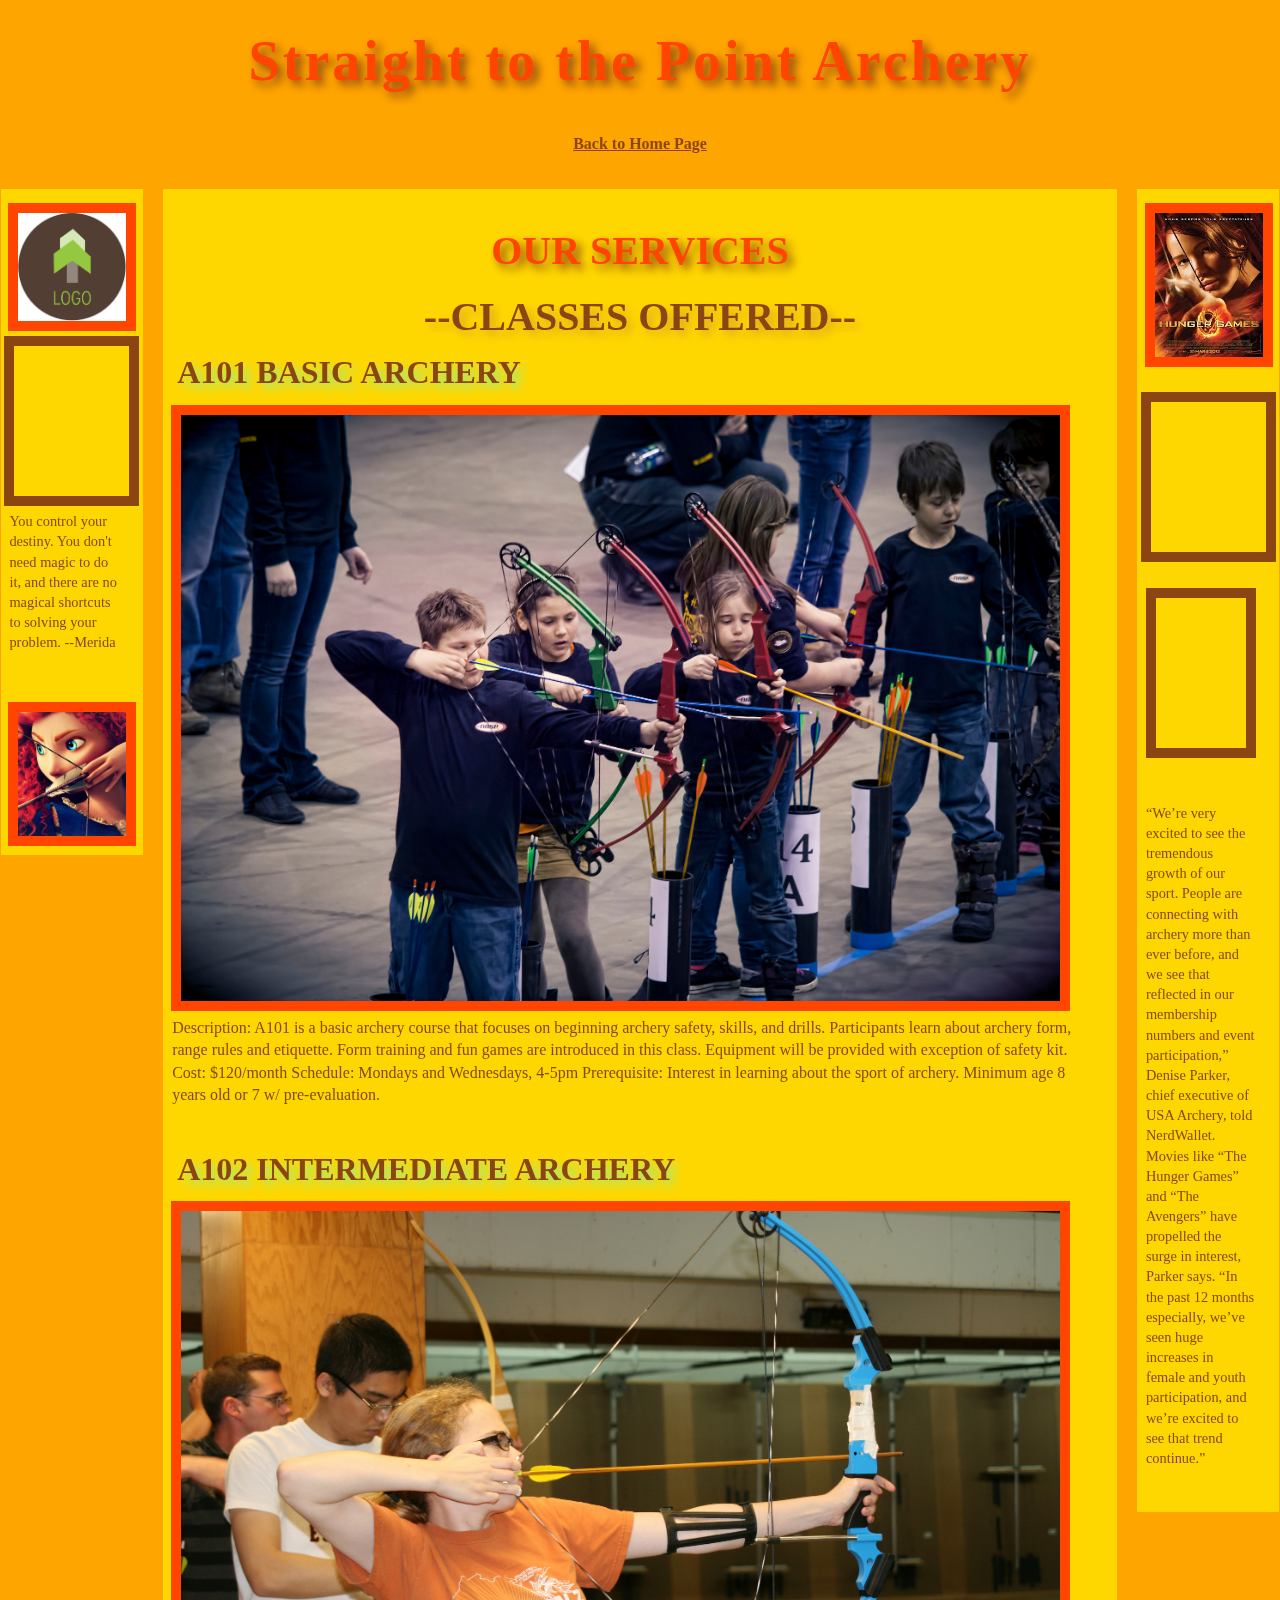
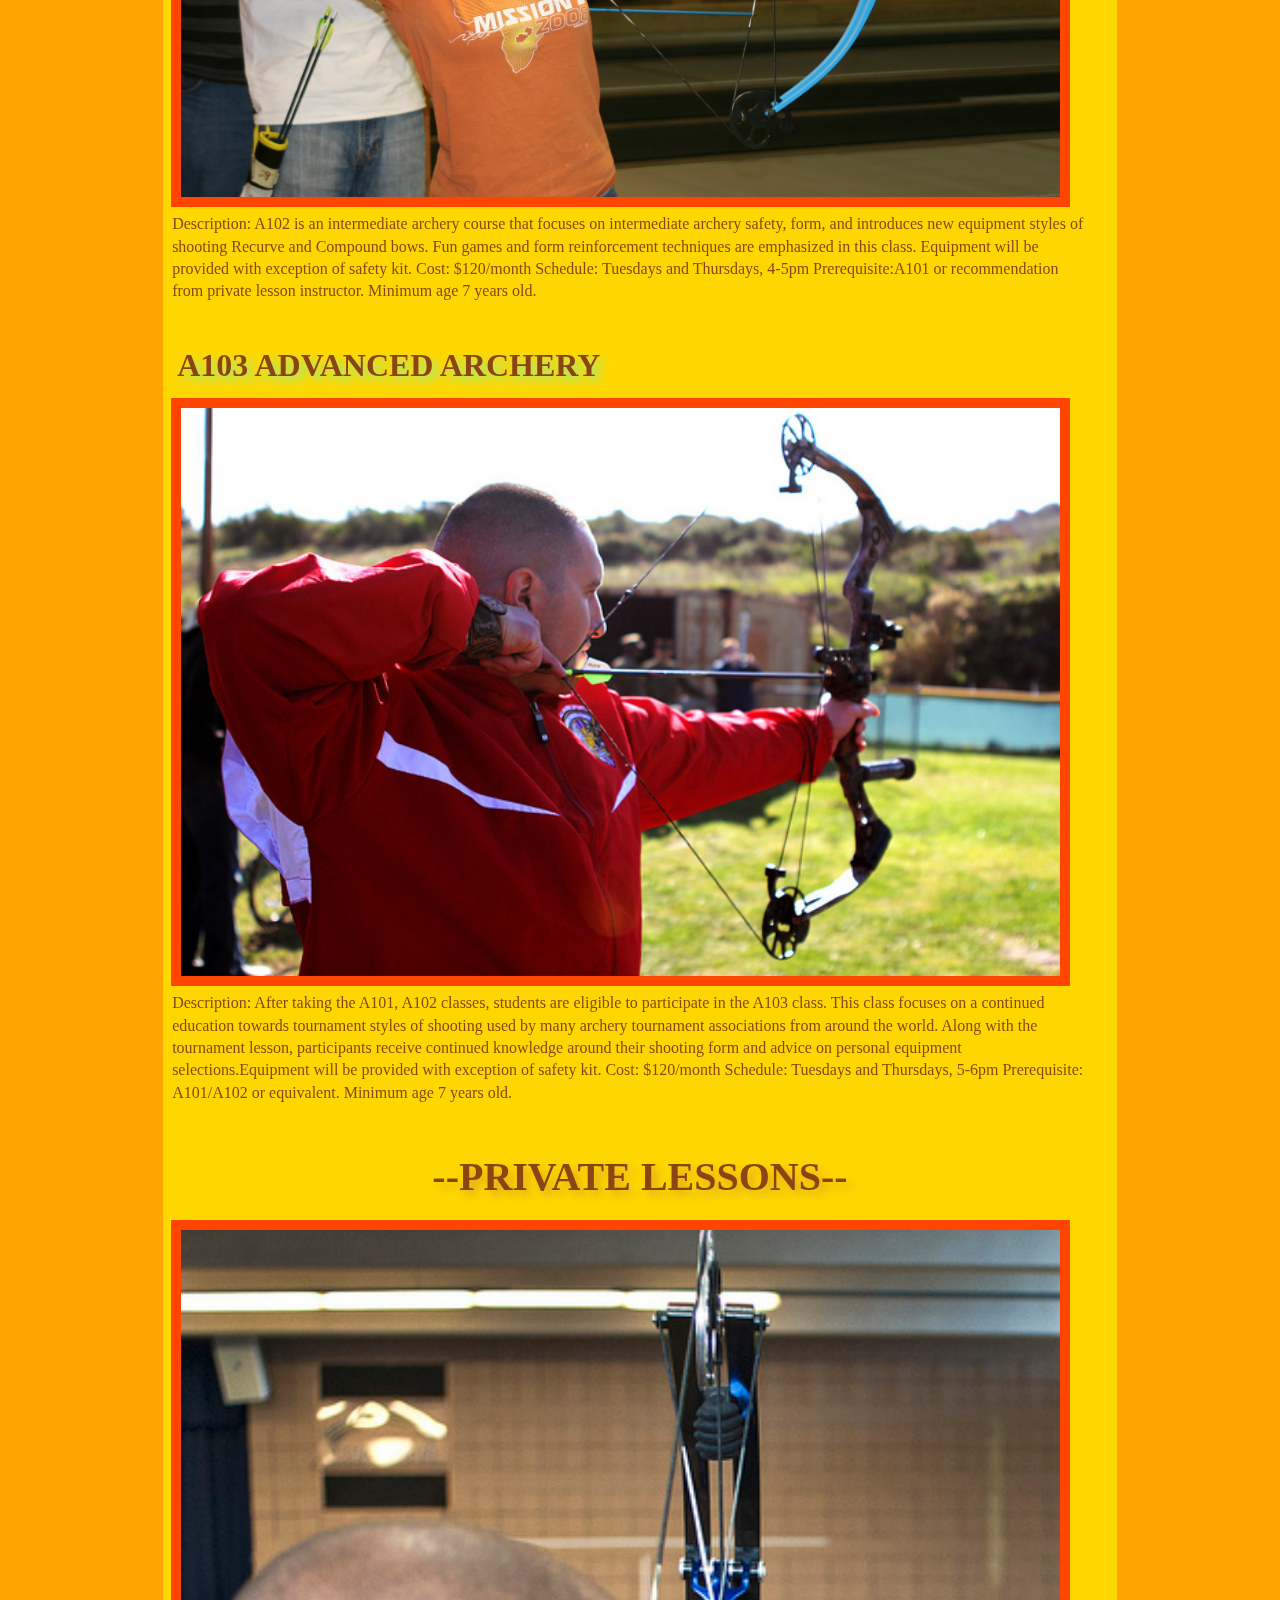
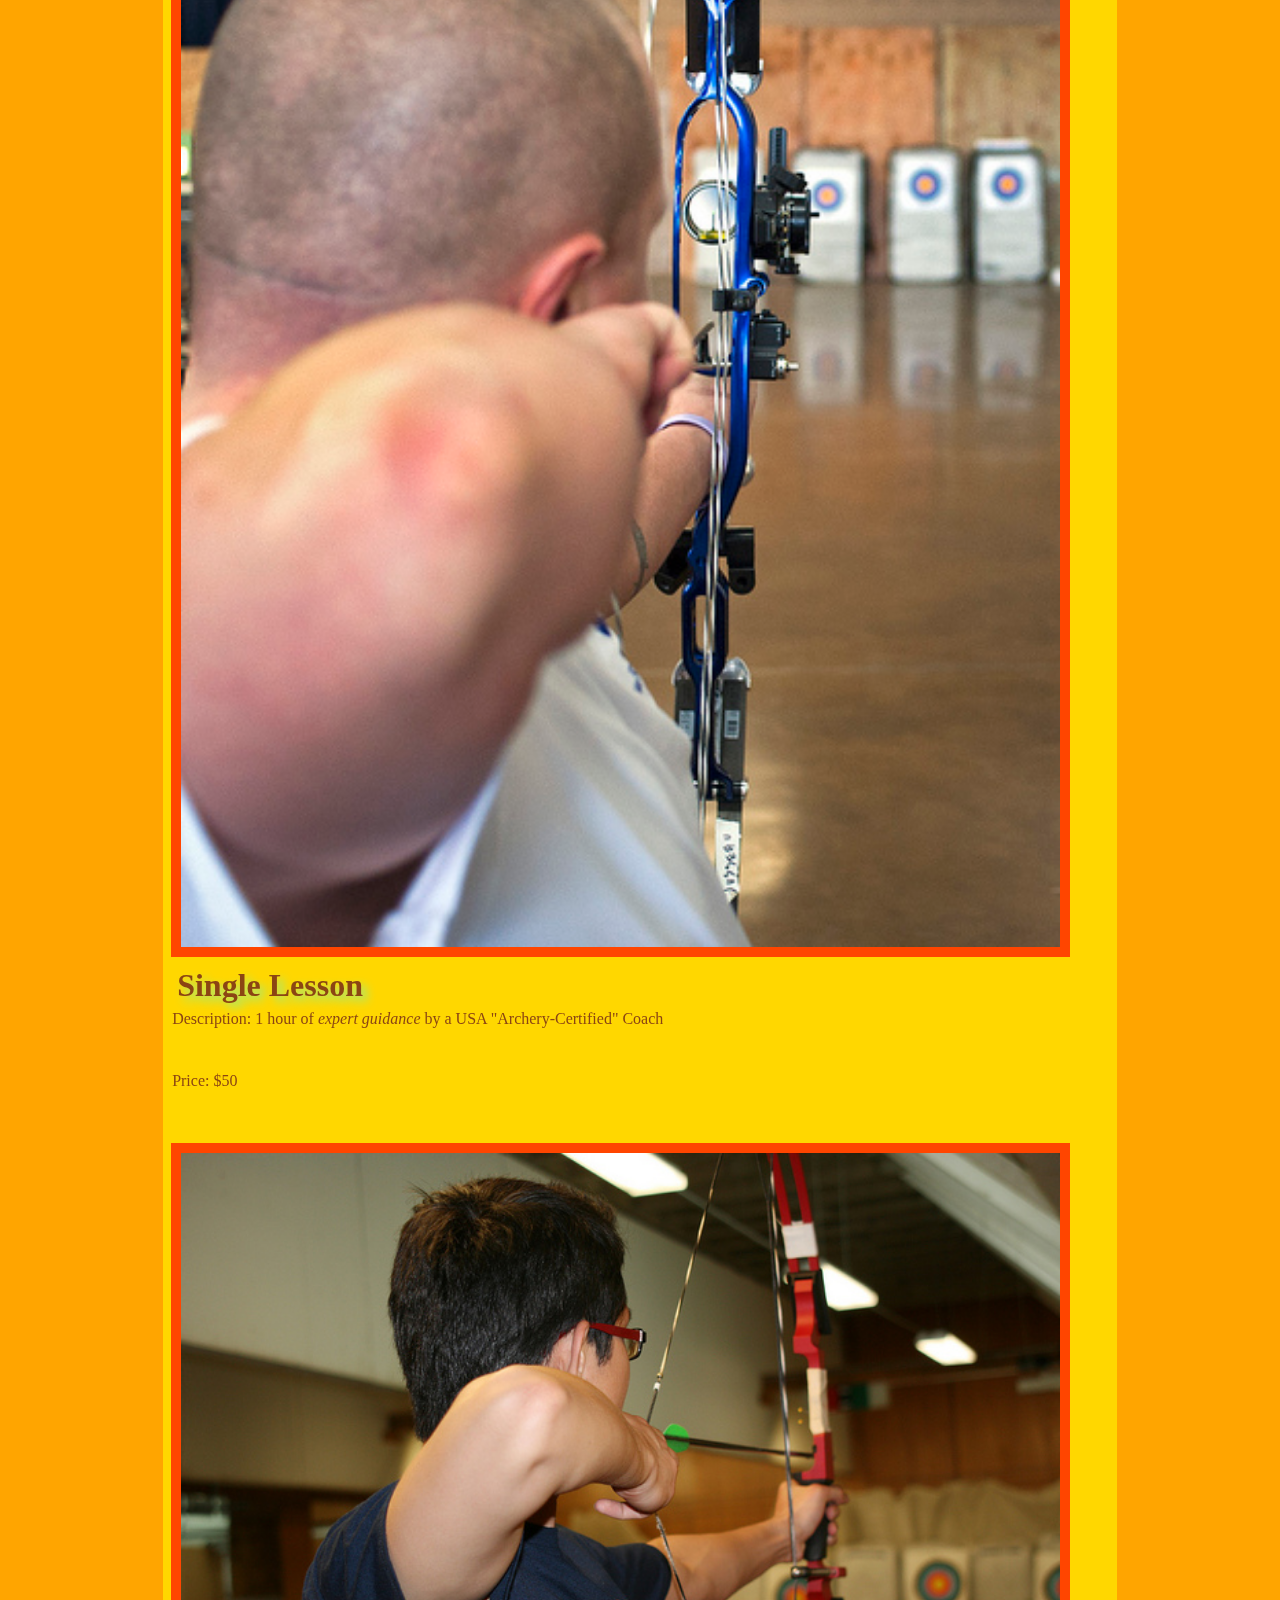
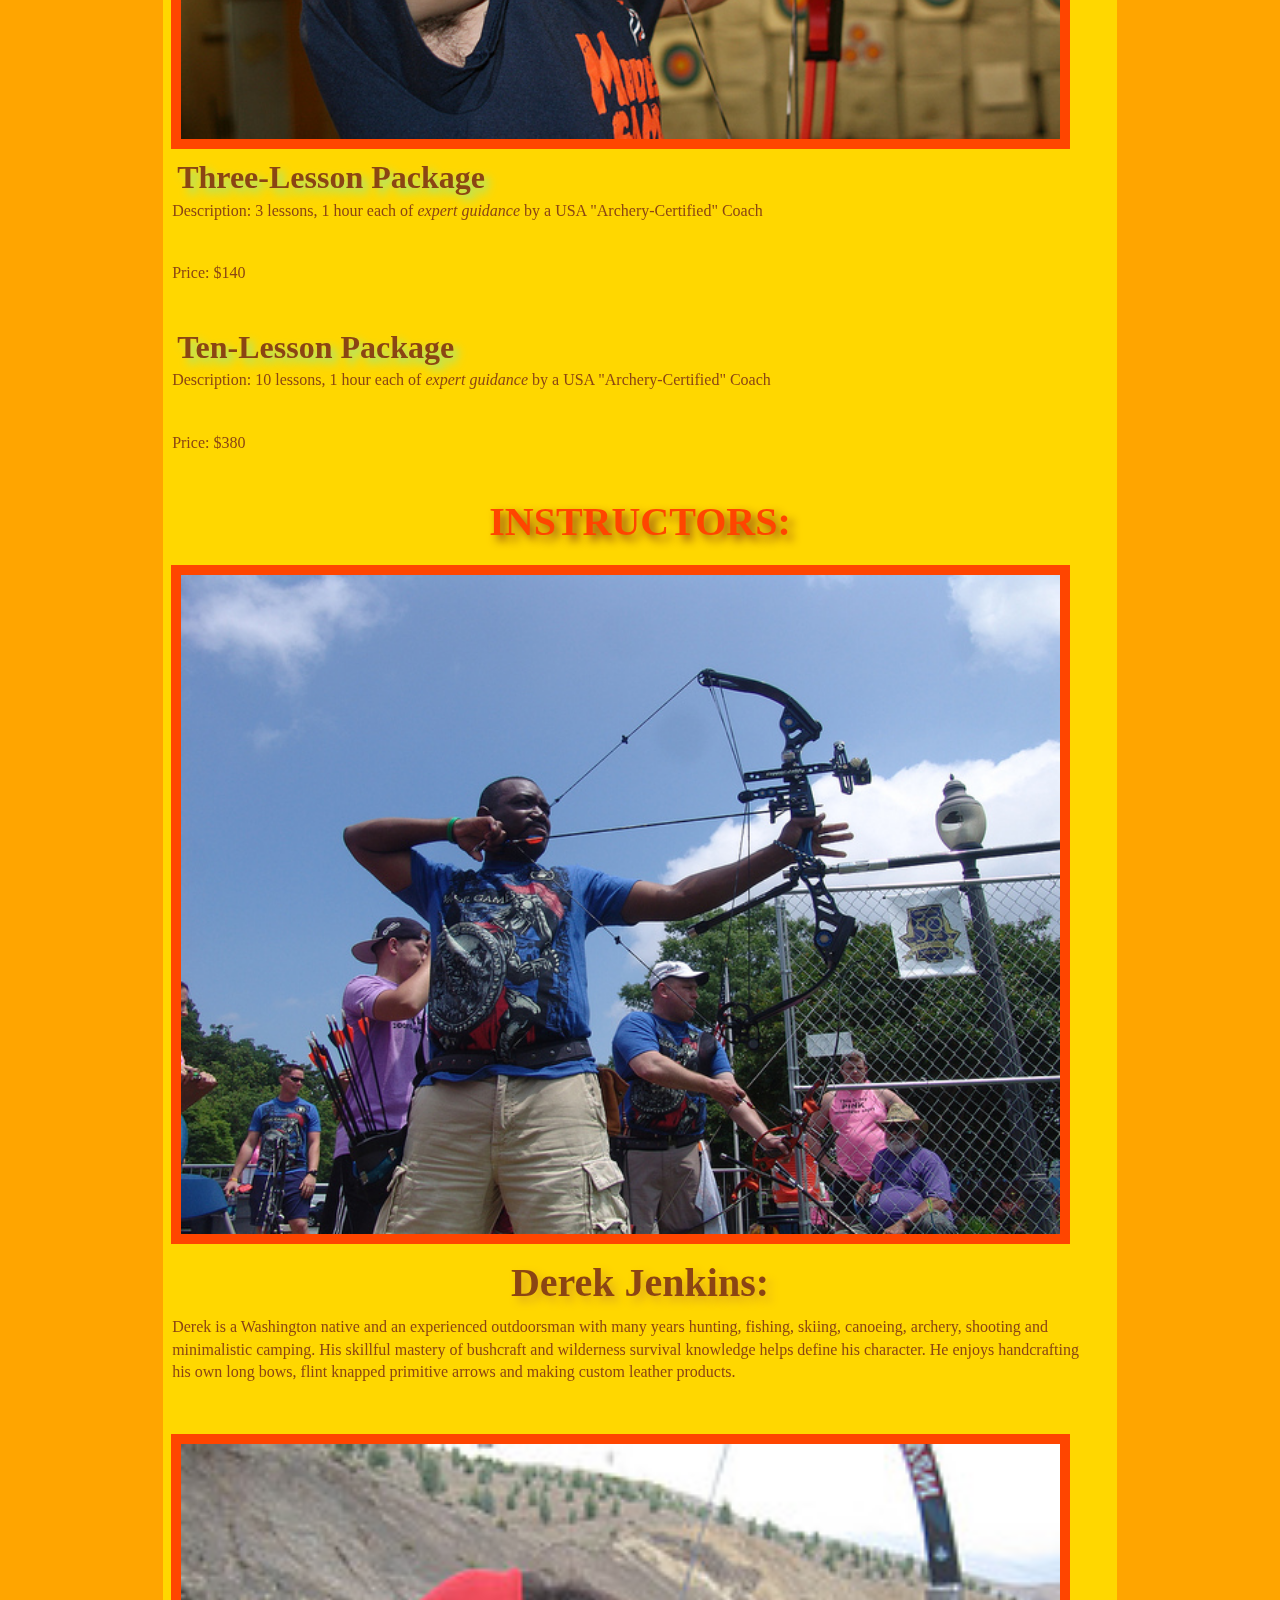
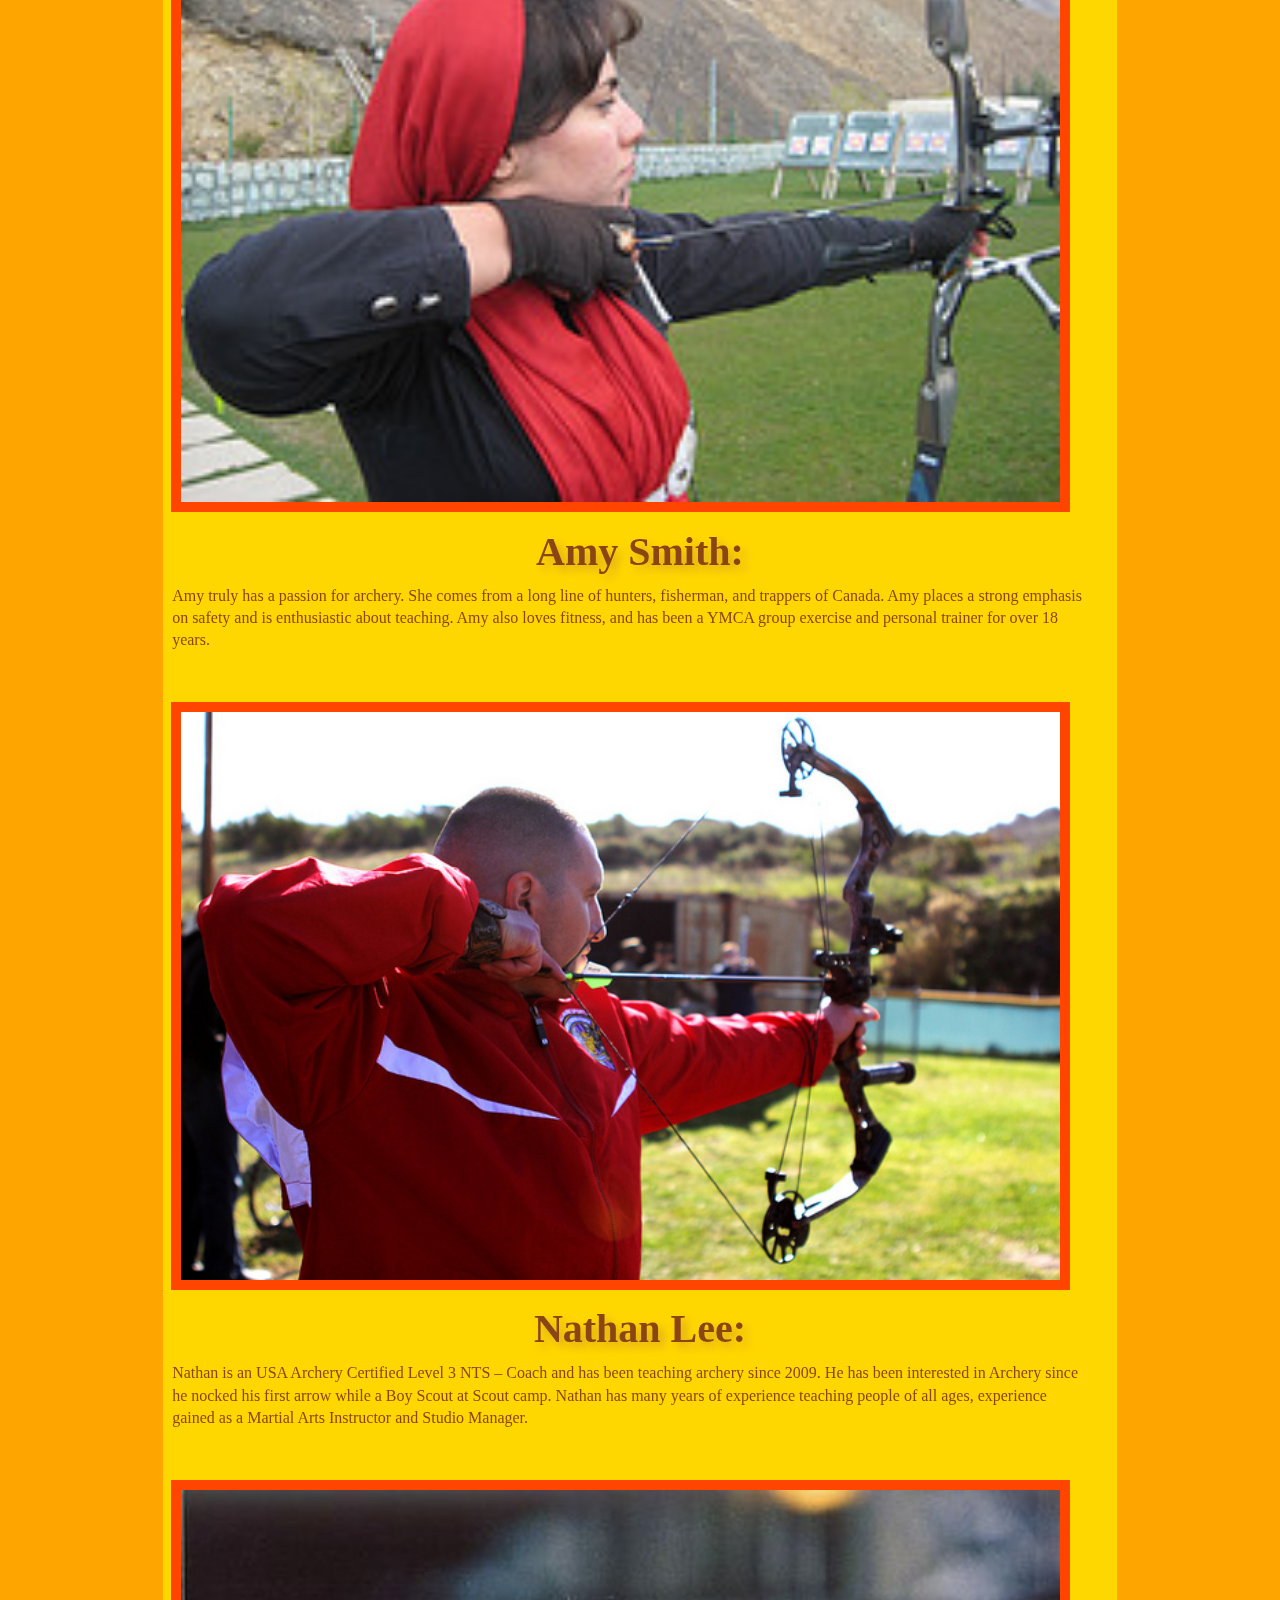
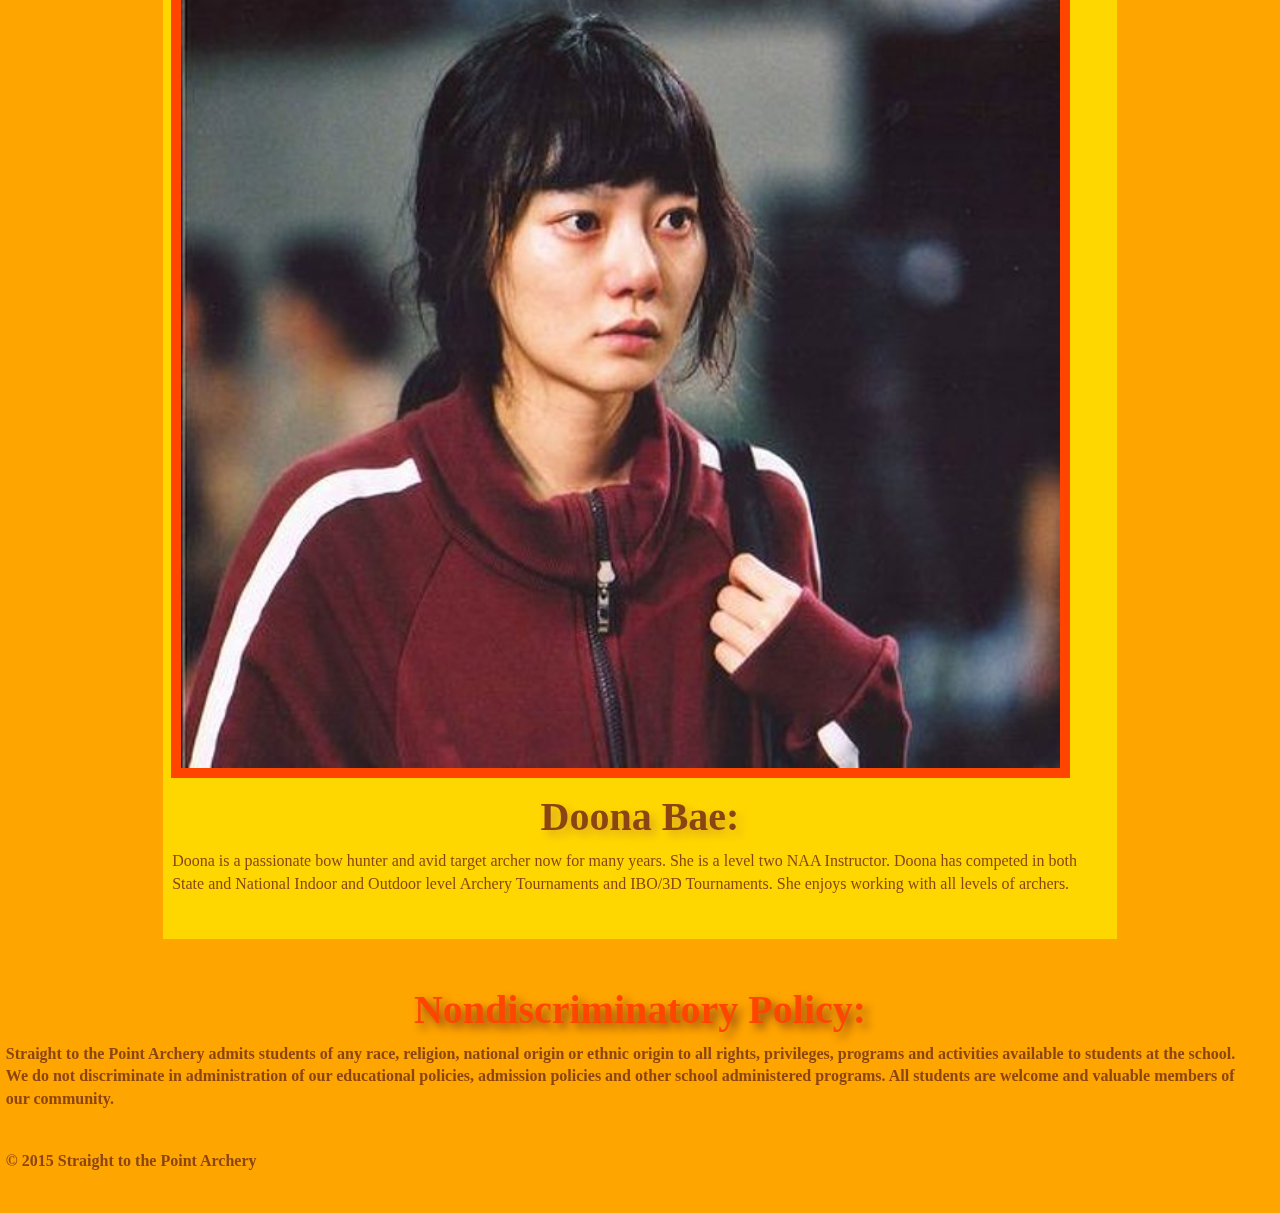
<file: index-pg2.html>
<!DOCTYPE html>
<html> 
  <head>
    <meta charset="utf-8">
    <title>Archery website Pg2</title>

    <link rel="stylesheet" type="text/css" href="styles/html5reset.css">
    <link rel="stylesheet" type="text/css" href="styles/col.css">
    <link rel="stylesheet" type="text/css" href="styles/2cols.css">
    <link rel="stylesheet" type="text/css" href="styles/3cols.css">
    <link rel="stylesheet" type="text/css" href="styles/4cols.css">
    <link rel="stylesheet" type="text/css" href="styles/5cols.css">
    <link rel="stylesheet" type="text/css" href="styles/6cols.css">
    <link rel="stylesheet" type="text/css" href="styles/7cols.css">
    <link rel="stylesheet" type="text/css" href="styles/8cols.css">
    <link rel="stylesheet" type="text/css" href="styles/9cols.css">
    <link rel="stylesheet" type="text/css" href="styles/10cols.css">
    <link rel="stylesheet" type="text/css" href="styles/11cols.css">
    <link rel="stylesheet" type="text/css" href="styles/12cols.css">

    <link rel="stylesheet" type="text/css" href="styles/style.css">
  </head>

  <body>
    <header class="header">
      <h1>Straight to the Point Archery</h1>
      <nav>
        <ul>
          <li><a href="index.html">Back to Home Page</a></li>
        </ul>
      </nav>
    </header>

    <div class="section group">
      <aside class="col span_1_of_8">
        <img src="images/logo.jpg" alt="Archery Logo" title="Logo">
        <br>
        <iframe width="560" height="315" src="https://www.youtube.com/embed/vfDyiCY57eo" allowfullscreen></iframe>
        <br>
        <p>
        You control your destiny. You don't need magic to do it, and there are no magical shortcuts to solving your problem. --Merida </p>
        <img src="images/brave-archer.jpg" alt="Merida Quote" title="Merida">
      </aside>

      <article class="col span_6_of_8">
        <h2>OUR SERVICES</h2>

        <h3>--CLASSES OFFERED--</h3>

        <h4>A101 BASIC ARCHERY</h4>
        <img src="images/class1.jpg" alt="Young kids in a row shooting bows" title="A101 Archery">
        <p>
          Description: A101 is a basic archery course that focuses on beginning archery safety, skills, and drills. Participants learn about archery form, range rules and etiquette. Form training and fun games are introduced in this class. Equipment will be provided with exception of safety kit.
          Cost: $120/month
          Schedule: Mondays and Wednesdays, 4-5pm
          Prerequisite:   Interest in learning about the sport of archery. Minimum age  8 years old or 7 w/ pre-evaluation.
        </p>

        <h4>A102 INTERMEDIATE ARCHERY</h4>
        <img src="images/class2.jpg" alt="Picture of a person shooting a bow" title="A102 Archery">
        <p>
          Description: A102 is an intermediate archery course that focuses on intermediate archery safety, form, and introduces new equipment styles of shooting Recurve and Compound bows. Fun games and form reinforcement techniques are emphasized in this class. Equipment will be provided with exception of safety kit.
          Cost: $120/month
          Schedule: Tuesdays and Thursdays, 4-5pm
          Prerequisite:A101 or recommendation from private lesson instructor. Minimum age  7 years old.
        </p>

        <h4>A103 ADVANCED ARCHERY</h4>
        <img src="images/nathan-lee-instructor.jpg" alt="Picture of Nathan" title="Nathan Lee">
        <p>
          Description: After taking the A101, A102 classes, students are eligible to participate in the A103 class. This class focuses on a continued education towards tournament styles of shooting used by many archery tournament associations from around the world. Along with the tournament lesson, participants receive continued knowledge around their shooting form and advice on personal equipment selections.Equipment will be provided with exception of safety kit.
          Cost: $120/month
          Schedule: Tuesdays and Thursdays, 5-6pm
          Prerequisite:  A101/A102 or equivalent. Minimum age  7 years old.
        </p>

        <h3>--PRIVATE LESSONS--</h3>
        
        <img src="images/lesson1.jpg" alt="Picture of a person in a stance" title="Lesson1">
        
        <h4>Single Lesson</h4>
        <p>Description: 1 hour of <em>expert guidance</em> by a USA "Archery-Certified" Coach</p>
        <p>Price: $50</p>

        <img src="images/lesson2.jpg" alt="Picture of a person in a stance" title="Lesson2">
        
        <h4>Three-Lesson Package</h4>
        <p>Description: 3 lessons, 1 hour each of <em>expert guidance</em> by a USA "Archery-Certified" Coach</p>
        <p>Price: $140</p>

        <h4>Ten-Lesson Package</h4>
        <p>Description: 10 lessons, 1 hour each of <em>expert guidance</em> by a USA "Archery-Certified" Coach</p>
        <p>Price: $380</p>

        <h2>INSTRUCTORS:</h2>
        
        <img src="images/derek-jenkins-instructor.jpg"  alt="Picture of Derek" title="Derek Jenkins">
        <h3>Derek Jenkins:</h3>
        <p>
          Derek is a Washington native and an experienced outdoorsman with many years hunting, fishing, skiing, canoeing, archery,
          shooting and minimalistic camping. His skillful mastery of bushcraft and wilderness survival knowledge helps define his
          character. He enjoys handcrafting his own long bows, flint knapped primitive arrows and making custom leather products.
        </p>

        <img src="images/amy-smith-instructor.jpg" alt="Picture of Amy" title="Amy Smith">
        <h3>Amy Smith:</h3>
        <p>
          Amy truly has a passion for archery. She comes from a long line of hunters, fisherman, and trappers of Canada. Amy places a
          strong emphasis on safety and is enthusiastic about teaching. Amy also loves fitness, and has been a YMCA group exercise and
          personal trainer for over 18 years.
        </p>
        
        <img src="images/nathan-lee-instructor.jpg" alt="Picture of Nathan" title="Nathan Lee">
        <h3>Nathan Lee:</h3>
        <p>
          Nathan is an USA Archery Certified Level 3 NTS – Coach and has been teaching archery since 2009. He has been interested in Archery
          since he nocked his first arrow while a Boy Scout at Scout camp. Nathan has many years of experience teaching people of all ages,
          experience gained as a Martial Arts Instructor and Studio Manager.
        </p>

        <img src="images/doona-bae-instructor.jpg" alt="Picture of Doona" title="Doona Bae">
        <h3>Doona Bae:</h3>
        <p>
          Doona is a passionate bow hunter and avid target archer now for many years. She is a level two NAA Instructor. Doona has competed
          in both State and National Indoor and Outdoor level Archery Tournaments and IBO/3D Tournaments. She enjoys working with all levels
          of archers.
        </p>
      </article>

      <aside class="col span_1_of_8">
    
        <img src="images/Hunger-games.jpg" alt="Picture of Katniss Everdeen" title="Hunger Games">
        
        <br><br>
        <iframe width="420" height="315" src="https://www.youtube.com/embed/gGVwn6xmCeI" allowfullscreen></iframe>
        <br><br>
        <p>
        <iframe width="560" height="315" src="https://www.youtube.com/embed/HsD7PB424jg" allowfullscreen></iframe>
        </p>
        <p>
          “We’re very excited to see the tremendous growth of our sport. People are connecting with archery more than ever before, and we see that reflected in our membership numbers and event participation,” Denise Parker, chief executive of USA Archery, told NerdWallet. Movies like “The Hunger Games” and “The Avengers” have propelled the surge in interest, Parker says. “In the past 12 months especially, we’ve seen huge increases in female and youth participation, and we’re excited to see that trend continue.”
        </p>
      </aside>
    </div>

    <footer class="section group">
      <h2>Nondiscriminatory Policy:</h2>
      <p>
        Straight to the Point Archery admits students of any race, religion, national origin or ethnic origin to all rights, privileges,
        programs and activities available to students at the school. We do not discriminate in administration of our educational policies,
        admission policies and other school administered programs. All students are welcome and valuable members of our community.
      </p>
      <p>&copy; 2015 Straight to the Point Archery</p>
    </footer>

  </body>
</html>
</file>
<file: styles/col.css>
/*  SECTIONS  ============================================================================= */

.section {
	clear: both;
	padding: 0px;
	margin: 0px;
}

/*  GROUPING  ============================================================================= */


.group:before,
.group:after {
    content:"";
    display:table;
}
.group:after {
    clear:both;
}
.group {
    zoom:1; /* For IE 6/7 (trigger hasLayout) */
}

/*  GRID COLUMN SETUP   ==================================================================== */

.col {
	display: block;
	float:left;
	margin: 1% 0 1% 1.6%;
}

.col:first-child { margin-left: 0; } /* all browsers except IE6 and lower */


/*  REMOVE MARGINS AS ALL GO FULL WIDTH AT 480 PIXELS */

@media only screen and (max-width: 480px) {
	.col { 
		margin: 1% 0 1% 0%;
	}
}
</file>
<file: styles/2cols.css>
/*  GRID OF TWO   ============================================================================= */


.span_2_of_2 {
	width: 100%;
}

.span_1_of_2 {
	width: 49.2%;
}

/*  GO FULL WIDTH AT LESS THAN 480 PIXELS */

@media only screen and (max-width: 480px) {
	.span_2_of_2 {
		width: 100%; 
	}
	.span_1_of_2 {
		width: 100%; 
	}
}
</file>
<file: styles/3cols.css>
/*  GRID OF THREE   ============================================================================= */

	
.span_3_of_3 {
	width: 100%; 
}

.span_2_of_3 {
	width: 66.13%; 
}

.span_1_of_3 {
	width: 32.26%; 
}


/*  GO FULL WIDTH AT LESS THAN 480 PIXELS */

@media only screen and (max-width: 480px) {
	.span_3_of_3 {
		width: 100%; 
	}
	.span_2_of_3 {
		width: 100%; 
	}
	.span_1_of_3 {
		width: 100%;
	}
}
</file>
<file: styles/4cols.css>
/*  GRID OF FOUR   ============================================================================= */

	
.span_4_of_4 {
	width: 100%; 
}

.span_3_of_4 {
	width: 74.6%; 
}

.span_2_of_4 {
	width: 49.2%; 
}

.span_1_of_4 {
	width: 23.8%; 
}


/*  GO FULL WIDTH AT LESS THAN 480 PIXELS */

@media only screen and (max-width: 480px) {
	.span_4_of_4 {
		width: 100%; 
	}
	.span_3_of_4 {
		width: 100%; 
	}
	.span_2_of_4 {
		width: 100%; 
	}
	.span_1_of_4 {
		width: 100%; 
	}
}
</file>
<file: styles/5cols.css>
/*  GRID OF FIVE   ============================================================================= */

	
.span_5_of_5 {
	width: 100%;
}

.span_4_of_5 {
  	width: 79.68%; 
}

.span_3_of_5 {
  	width: 59.36%; 
}

.span_2_of_5 {
  	width: 39.04%;
}

.span_1_of_5 {
  	width: 18.72%;
}


/*  GO FULL WIDTH AT LESS THAN 480 PIXELS */

@media only screen and (max-width: 480px) {
	.span_5_of_5 {
		width: 100%; 
	}
	.span_4_of_5 {
		width: 100%; 
	}
	.span_3_of_5 {
		width: 100%; 
	}
	.span_2_of_5 {
		width: 100%; 
	}
	.span_1_of_5 {
		width: 100%; 
	}
}
</file>
<file: styles/6cols.css>
/*  GRID OF SIX   ============================================================================= */


.span_6_of_6 {
	width: 100%;
}

.span_5_of_6 {
  	width: 83.06%;
}

.span_4_of_6 {
  	width: 66.13%;
}

.span_3_of_6 {
  	width: 49.2%;
}

.span_2_of_6 {
  	width: 32.26%;
}

.span_1_of_6 {
  	width: 15.33%;
}


/*  GO FULL WIDTH AT LESS THAN 480 PIXELS */

@media only screen and (max-width: 480px) {
	.span_6_of_6 {
		width: 100%; 
	}
	.span_5_of_6 {
		width: 100%; 
	}
	.span_4_of_6 {
		width: 100%; 
	}
	.span_3_of_6 {
		width: 100%; 
	}
	.span_2_of_6 {
		width: 100%; 
	}
	.span_1_of_6 {
		width: 100%; 
	}
}
</file>
<file: styles/7cols.css>
/*  GRID OF SEVEN   ============================================================================= */


.span_7_of_7 {
	width: 100%;
}

.span_6_of_7 {
	width: 85.48%;
}

.span_5_of_7 {
  	width: 70.97%;
}

.span_4_of_7 {
  	width: 56.45%;
}

.span_3_of_7 {
  	width: 41.94%;
}

.span_2_of_7 {
  	width: 27.42%;
}

.span_1_of_7 {
  	width: 12.91%;
}


/*  GO FULL WIDTH AT LESS THAN 480 PIXELS */

@media only screen and (max-width: 480px) {
	.span_7_of_7 {
		width: 100%; 
	}
	.span_6_of_7 {
		width: 100%; 
	}
	.span_5_of_7 {
		width: 100%; 
	}
	.span_4_of_7 {
		width: 100%; 
	}
	.span_3_of_7 {
		width: 100%; 
	}
	.span_2_of_7 {
		width: 100%; 
	}
	.span_1_of_7 {
		width: 100%; 
	}
}
</file>
<file: styles/8cols.css>
/*  GRID OF EIGHT   ============================================================================= */

	
.span_8_of_8 {
	width: 100%;
}

.span_7_of_8 {
	width: 87.3%; 
}

.span_6_of_8 {
	width: 74.6%; 
}

.span_5_of_8 {
	width: 61.9%; 
}

.span_4_of_8 {
	width: 49.2%; 
}

.span_3_of_8 {
	width: 36.5%;
}

.span_2_of_8 {
	width: 23.8%; 
}

.span_1_of_8 {
	width: 11.1%; 
}


/*  GO FULL WIDTH AT LESS THAN 480 PIXELS */

@media only screen and (max-width: 480px) {
	.span_8_of_8 {
		width: 100%; 
	}
	.span_7_of_8 {
		width: 100%; 
	}
	.span_6_of_8 {
		width: 100%; 
	}
	.span_5_of_8 {
		width: 100%; 
	}
	.span_4_of_8 {
		width: 100%; 
	}
	.span_3_of_8 {
		width: 100%; 
	}
	.span_2_of_8 {
		width: 100%; 
	}
	.span_1_of_8 {
		width: 100%; 
	}
}
</file>
<file: styles/9cols.css>
/*  GRID OF NINE   ============================================================================= */


.span_9_of_9 {
	width: 100%;
}

.span_8_of_9 {
	width: 88.71%;
}

.span_7_of_9 {
	width: 77.42%; 
}

.span_6_of_9 {
	width: 66.13%; 
}

.span_5_of_9 {
	width: 54.84%; 
}

.span_4_of_9 {
	width: 43.55%; 
}

.span_3_of_9 {
	width: 32.26%;
}

.span_2_of_9 {
	width: 20.97%; 
}

.span_1_of_9 {
	width: 9.68%; 
}


/*  GO FULL WIDTH AT LESS THAN 480 PIXELS */

@media only screen and (max-width: 480px) {
	.span_9_of_9 {
		width: 100%; 
	}
	.span_8_of_9 {
		width: 100%; 
	}
	.span_7_of_9 {
		width: 100%; 
	}
	.span_6_of_9 {
		width: 100%; 
	}
	.span_5_of_9 {
		width: 100%; 
	}
	.span_4_of_9 {
		width: 100%; 
	}
	.span_3_of_9 {
		width: 100%; 
	}
	.span_2_of_9 {
		width: 100%; 
	}
	.span_1_of_9 {
		width: 100%; 
	}
}
</file>
<file: styles/10cols.css>
/*  GRID OF TEN   ============================================================================= */


.span_10_of_10 {
	width: 100%;
}

.span_9_of_10 {
	width: 89.84%;
}

.span_8_of_10 {
	width: 79.68%;
}

.span_7_of_10 {
	width: 69.52%; 
}

.span_6_of_10 {
	width: 59.36%; 
}

.span_5_of_10 {
	width: 49.2%; 
}

.span_4_of_10 {
	width: 39.04%; 
}

.span_3_of_10 {
	width: 28.88%;
}

.span_2_of_10 {
	width: 18.72%; 
}

.span_1_of_10 {
	width: 8.56%; 
}


/*  GO FULL WIDTH AT LESS THAN 480 PIXELS */

@media only screen and (max-width: 480px) {
	.span_10_of_10 {
		width: 100%; 
	}
	.span_9_of_10 {
		width: 100%; 
	}
	.span_8_of_10 {
		width: 100%; 
	}
	.span_7_of_10 {
		width: 100%; 
	}
	.span_6_of_10 {
		width: 100%; 
	}
	.span_5_of_10 {
		width: 100%; 
	}
	.span_4_of_10 {
		width: 100%; 
	}
	.span_3_of_10 {
		width: 100%; 
	}
	.span_2_of_10 {
		width: 100%; 
	}
	.span_1_of_10 {
		width: 100%; 
	}
}
</file>
<file: styles/11cols.css>
/*  GRID OF ELEVEN   ============================================================================= */

.span_11_of_11 {
	width: 100%;
}

.span_10_of_11 {
	width: 90.76%;
}

.span_9_of_11 {
	width: 81.52%;
}

.span_8_of_11 {
	width: 72.29%;
}

.span_7_of_11 {
	width: 63.05%; 
}

.span_6_of_11 {
	width: 53.81%; 
}

.span_5_of_11 {
	width: 44.58%; 
}

.span_4_of_11 {
	width: 35.34%; 
}

.span_3_of_11 {
	width: 26.1%;
}

.span_2_of_11 {
	width: 16.87%; 
}

.span_1_of_11 {
	width: 7.63%; 
}


/*  GO FULL WIDTH AT LESS THAN 480 PIXELS */

@media only screen and (max-width: 480px) {
	.span_11_of_11 {
		width: 100%; 
	}
	.span_10_of_11 {
		width: 100%; 
	}
	.span_9_of_11 {
		width: 100%; 
	}
	.span_8_of_11 {
		width: 100%; 
	}
	.span_7_of_11 {
		width: 100%; 
	}
	.span_6_of_11 {
		width: 100%; 
	}
	.span_5_of_11 {
		width: 100%; 
	}
	.span_4_of_11 {
		width: 100%; 
	}
	.span_3_of_11 {
		width: 100%; 
	}
	.span_2_of_11 {
		width: 100%; 
	}
	.span_1_of_11 {
		width: 100%; 
	}
}
</file>
<file: styles/12cols.css>
/*  GRID OF TWELVE   ============================================================================= */

.span_12_of_12 {
	width: 100%;
}

.span_11_of_12 {
	width: 91.53%;
}

.span_10_of_12 {
	width: 83.06%;
}

.span_9_of_12 {
	width: 74.6%;
}

.span_8_of_12 {
	width: 66.13%;
}

.span_7_of_12 {
	width: 57.66%; 
}

.span_6_of_12 {
	width: 49.2%; 
}

.span_5_of_12 {
	width: 40.73%; 
}

.span_4_of_12 {
	width: 32.26%; 
}

.span_3_of_12 {
	width: 23.8%;
}

.span_2_of_12 {
	width: 15.33%; 
}

.span_1_of_12 {
	width: 6.86%; 
}


/*  GO FULL WIDTH AT LESS THAN 480 PIXELS */

@media only screen and (max-width: 480px) {
	.span_12_of_12 {
		width: 100%; 
	}
	.span_11_of_12 {
		width: 100%; 
	}
	.span_10_of_12 {
		width: 100%; 
	}
	.span_9_of_12 {
		width: 100%; 
	}
	.span_8_of_12 {
		width: 100%; 
	}
	.span_7_of_12 {
		width: 100%; 
	}
	.span_6_of_12 {
		width: 100%; 
	}
	.span_5_of_12 {
		width: 100%; 
	}
	.span_4_of_12 {
		width: 100%; 
	}
	.span_3_of_12 {
		width: 100%; 
	}
	.span_2_of_12 {
		width: 100%; 
	}
	.span_1_of_12 {
		width: 100%; 
	}
}
</file>
<file: styles/style.css>
* { box-sizing: border-box;}

header { padding:1em 0; text-align:center; align-content:center;
margin: 5px 0 0 0;
}

.col { background: gold; padding: .25em; text-align:left;
}

body { padding:.05em; font: 100%/1.4 'Calibri', arial, helvetica, helve, serif; background-color: orange;
}
aside {
  font-size: .9rem;
}
h1 { 
  width: 100%; text-align: auto; 
  color: orangered;  
  letter-spacing: 3px; 
  font-family: "Calibri", cursive, serif; font-size: 3.5em; padding:0 0 .5em 0;
  text-shadow: 5px 5px 10px saddlebrown;
  margin: auto;
}
h2 { 
  width: 100%; text-align: center;
  color: orangered;
  font-size: 2.5em;
  align-content: center;
  font-family: "Calibri", cursive, serif; 
  text-shadow: 5px 5px 10px saddlebrown;
  margin: 30px 0 5px 0;
}
h3 {
  width: 100%; text-align: center;
  color: saddlebrown;
  font-size: 2.5em;
  font-family: 'Calibri', cursive, serif; 
  padding-bottom: 5px; padding-left: 5px; padding-top: 5px; padding-right: 5px;
  text-align: center;
  text-shadow: 5px 5px 10px goldenrod;
  margin: auto;
}
h4 {
  width: 100%; text-align: left;
  color: saddlebrown;
  font-size: 2.0em;
  font-family: 'Calibri', cursive, serif;
  text-shadow: 5px 5px 10px lightgreen;
  margin: 0 10px 0;
}
/* visited link */
a:visited {
  color: saddlebrown;
}
/* mouse over link */
a:hover {
  color: orangered;
}
a {
  color: saddlebrown;
  text-decoration: underline;
  padding-bottom: 10px;
  font-family: "Calibri", cursive, serif; font-weight: bolder;
}
p {
 font-family: "Calibri", cursive, serif; font-size: 1em; color: saddlebrown;
 margin: 0 20px 40px 5px;
 text-align: left;
}
iframe {
  border: 10px solid saddlebrown;
  margin: auto; 
  width: 100%; height: 50%;
}
img {
  border: 10px solid orangered;
  width: 95%;
  margin: 10px 19px 0 4px;
}
li { 
  color: saddlebrown; font-family: "Calibri", cursive, serif;
  margin: 5px 0 5px;
}
footer {
  color: saddlebrown; 
  margin: 20px; font-family: "Calibri", cursive, serif; font-weight: bold;
  
}
address {
  margin: 10px; font-family: "Calibri", cursive, serif; font-weight: bolder;
}
</file>
